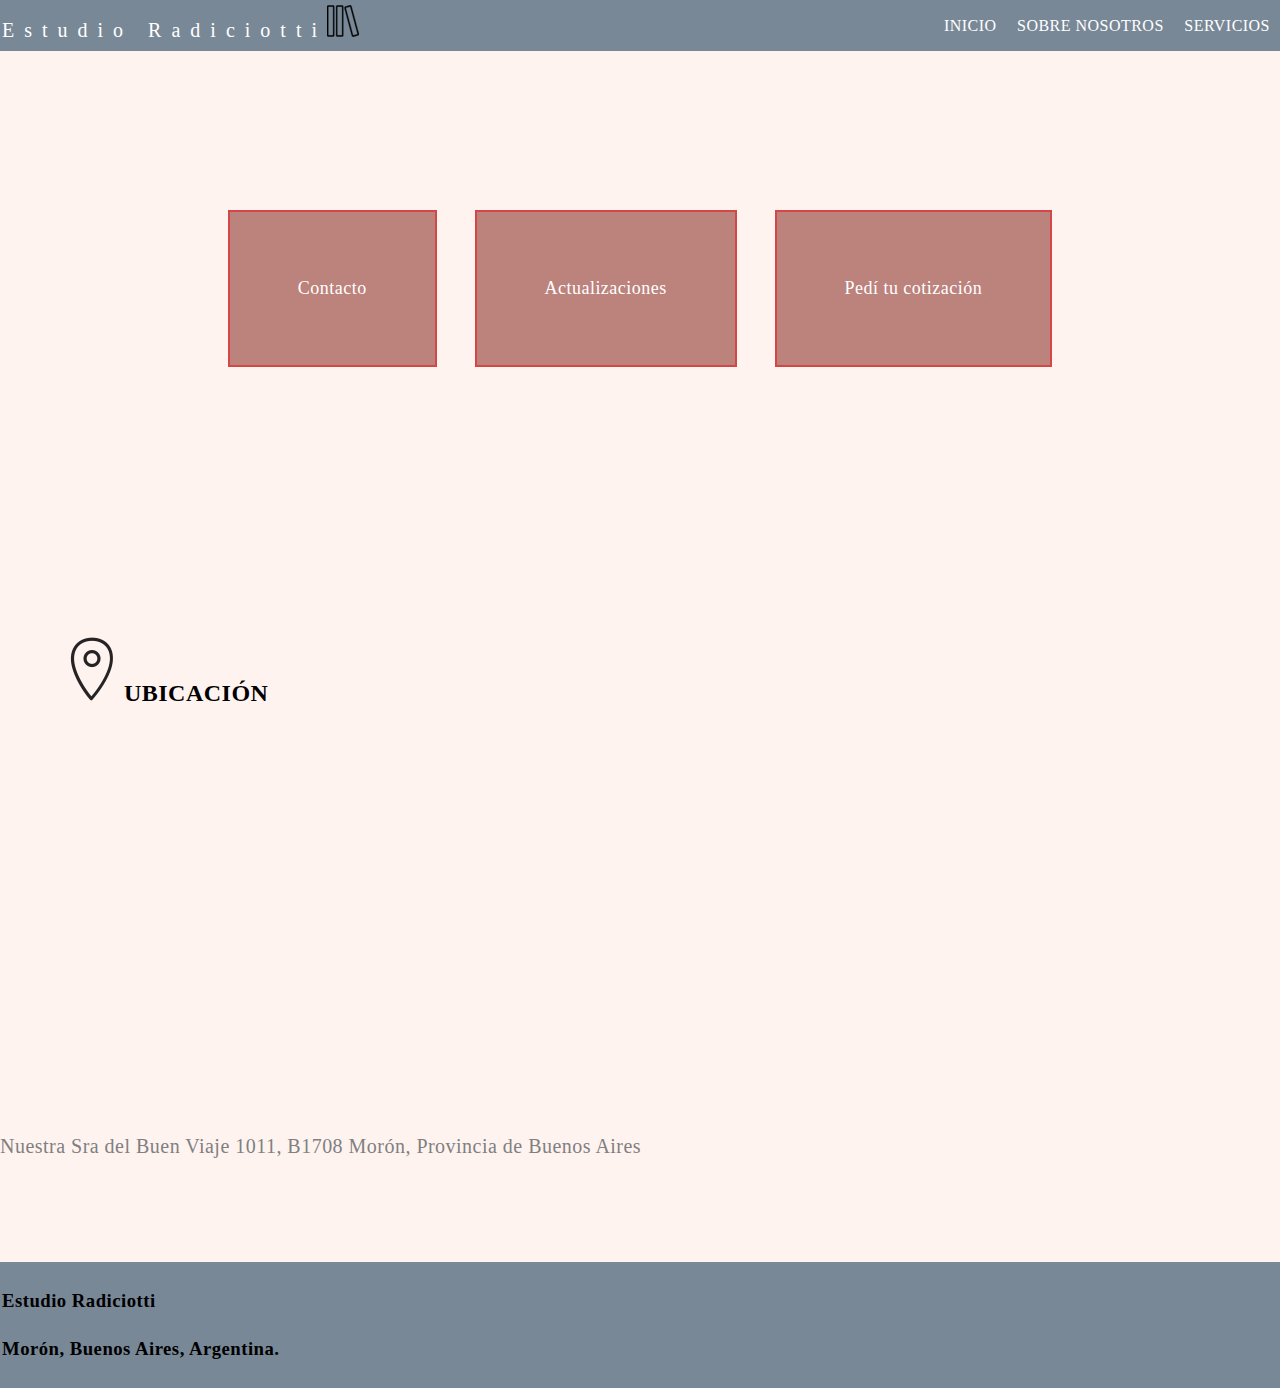
<file: index.html>
<!DOCTYPE html>
<html lang="en">
<head>
    <meta charset="UTF-8">
    <meta http-equiv="X-UA-Compatible" content="IE=edge">
    <meta name="viewport" content="width=device-width, initial-scale=1.0">
    <link rel="stylesheet" href="style.css">
    <link rel="preconnect" href="https://fonts.googleapis.com">
    <link rel="preconnect" href="https://fonts.gstatic.com" crossorigin>
    <link href="https://fonts.googleapis.com/css2?family=Libre+Baskerville:wght@400;700&display=swap" rel="stylesheet">
    <link rel="stylesheet" href="https://cdn.jsdelivr.net/npm/bootstrap@4.6.0/dist/css/bootstrap.min.css" integrity="sha384-B0vP5xmATw1+K9KRQjQERJvTumQW0nPEzvF6L/Z6nronJ3oUOFUFpCjEUQouq2+l" crossorigin="anonymous">
    <title>Document</title>

    
</head>
<body>
    <header class="header">
        <div class="container logo-nav-container">
            <a href="#" class="logo"> Estudio Radiciotti<img src="imagenes/libritos.png"></a>
            <span class="menu-icon">Ver menú</span>
            <nav class="navigation">
                <ul class="show">
                    <li><a href="index.html">INICIO</a></li>
                    <li><a href="sobrenosotros.html">SOBRE NOSOTROS</a></li>
                    <li><a href="servicios.html">SERVICIOS</a></li>
                </ul>
            </nav>
        </div>
    </header>

 
<!-- cuadrados contacto actualizaciones y cotizacion -->
<div class="padreflex">
    <div class="item"> <a href="contacto.html">Contacto</a></div>
    <div class="item"> <a href="actualizaciones.html">Actualizaciones</a></div> 
    <div class="item"> <a href="cotizacion.html">Pedí tu cotización</a></div>
    </div>

    <!-- ubicacion y mapa -->
<section class="ubicacion">
    
    <h2><img src="imagenes/ubi.png.png">UBICACIÓN </h2>
    <iframe src="https://www.google.com/maps/embed?pb=!1m18!1m12!1m3!1d3282.126350748953!2d-58.62517888519349!3d-34.651511867534566!2m3!1f0!2f0!3f0!3m2!1i1024!2i768!4f13.1!3m3!1m2!1s0x95bcc76755462485%3A0xb75b39a42f38b1e0!2sEstudio%20Contable%20Radiciotti!5e0!3m2!1ses!2sar!4v1628700281655!5m2!1ses!2sar" width="400" height="300" style="border:0;" allowfullscreen="" loading="lazy"></iframe>
    <p> Nuestra Sra del Buen Viaje 1011, B1708 Morón, 
        Provincia de Buenos Aires </p>
    </section>
    
    <!-- footer -->
    <footer>
    <h3>Estudio Radiciotti</h3>
    <h3>Morón, Buenos Aires, Argentina.</h3>
    </footer>
    </nav>
   
    <script src="https://code.jquery.com/jquery-3.5.1.slim.min.js" integrity="sha384-DfXdz2htPH0lsSSs5nCTpuj/zy4C+OGpamoFVy38MVBnE+IbbVYUew+OrCXaRkfj" crossorigin="anonymous"></script>
    <script src="https://cdn.jsdelivr.net/npm/bootstrap@4.6.0/dist/js/bootstrap.bundle.min.js" integrity="sha384-Piv4xVNRyMGpqkS2by6br4gNJ7DXjqk09RmUpJ8jgGtD7zP9yug3goQfGII0yAns" crossorigin="anonymous"></script> 

</body>
</html>
</file>
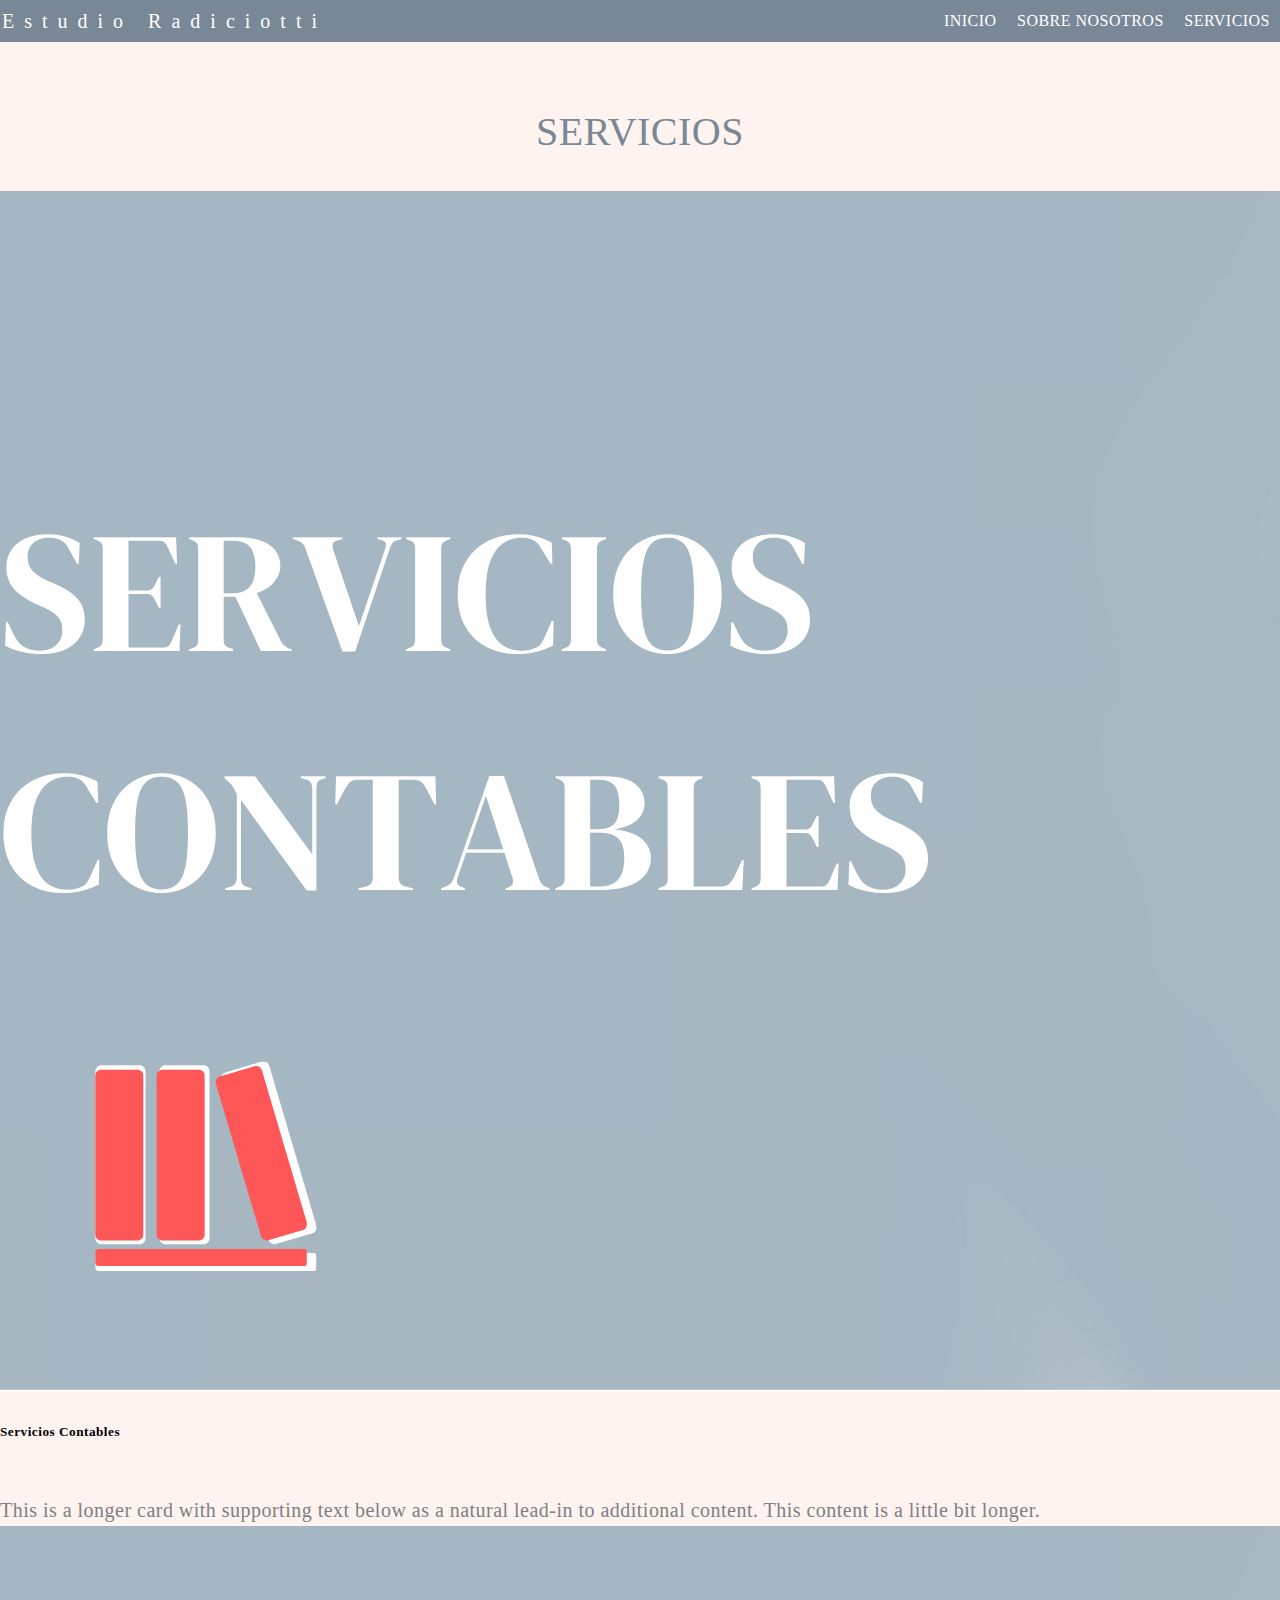
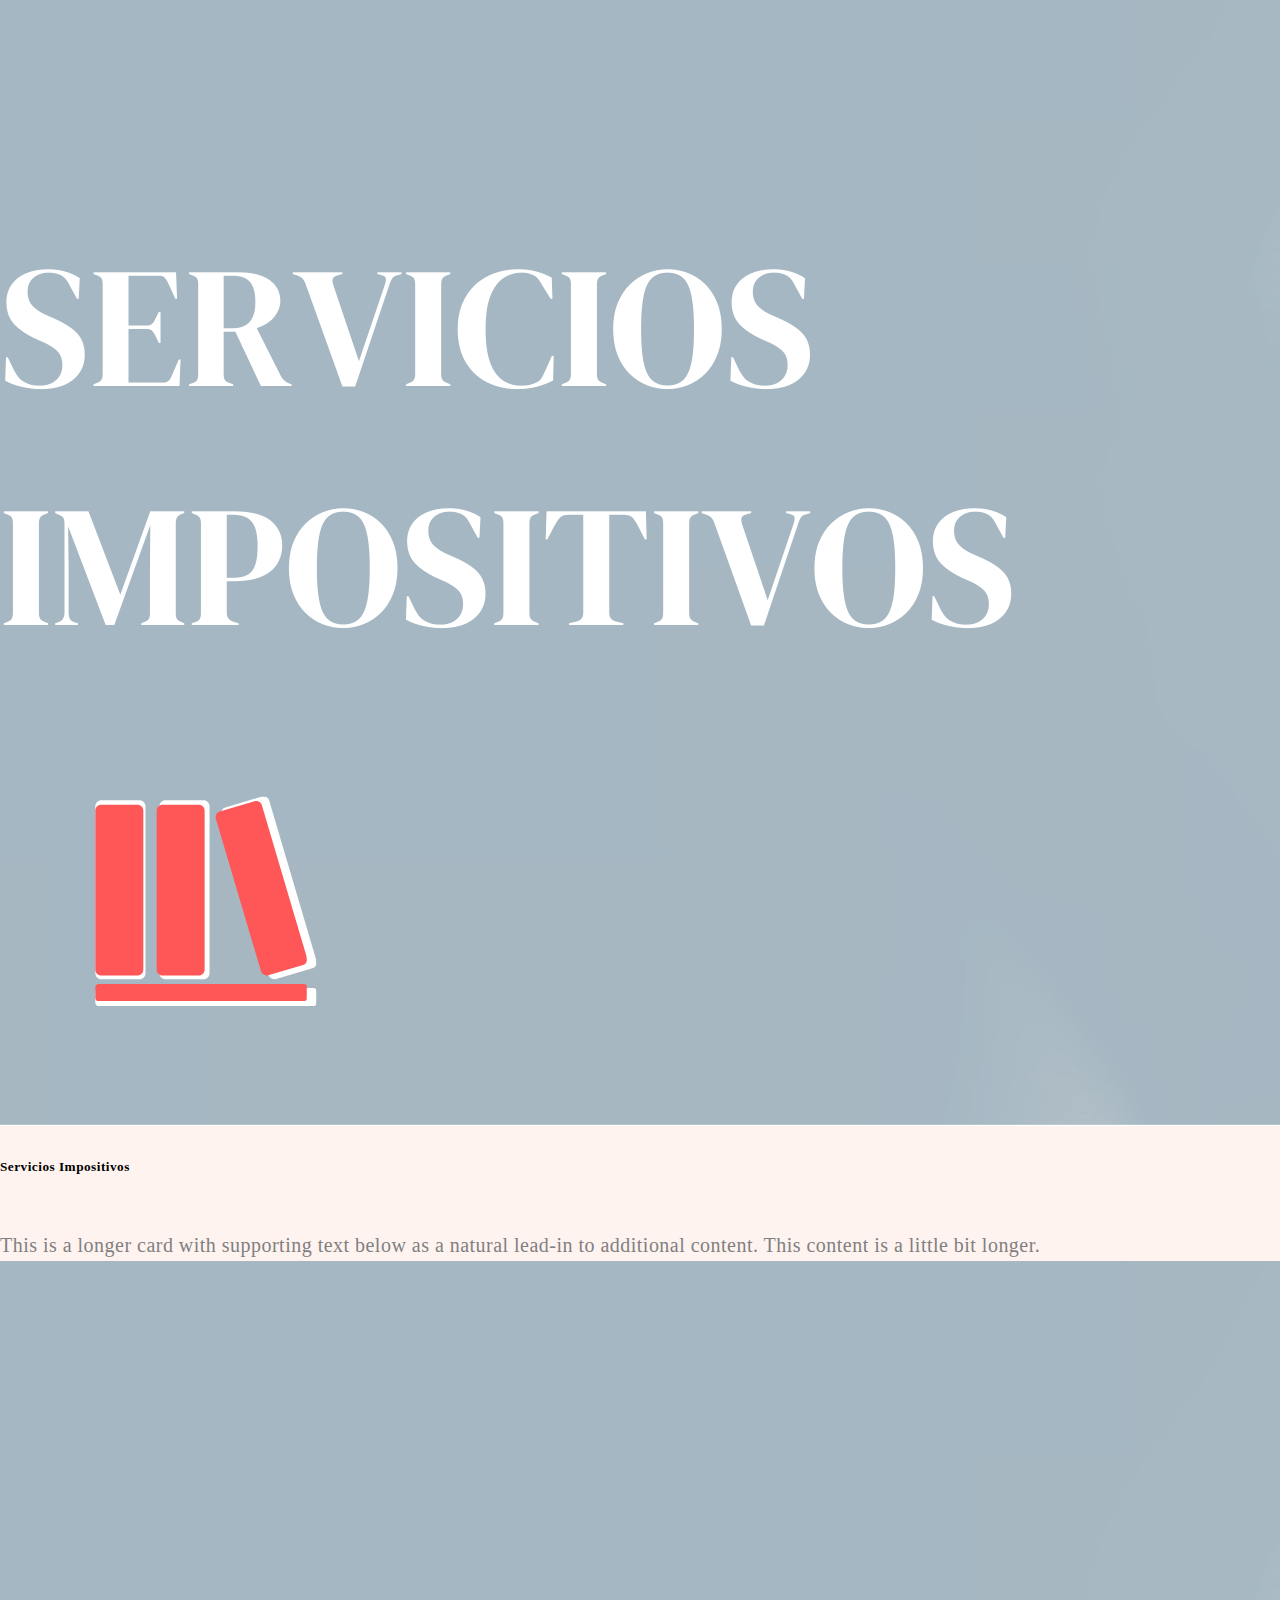
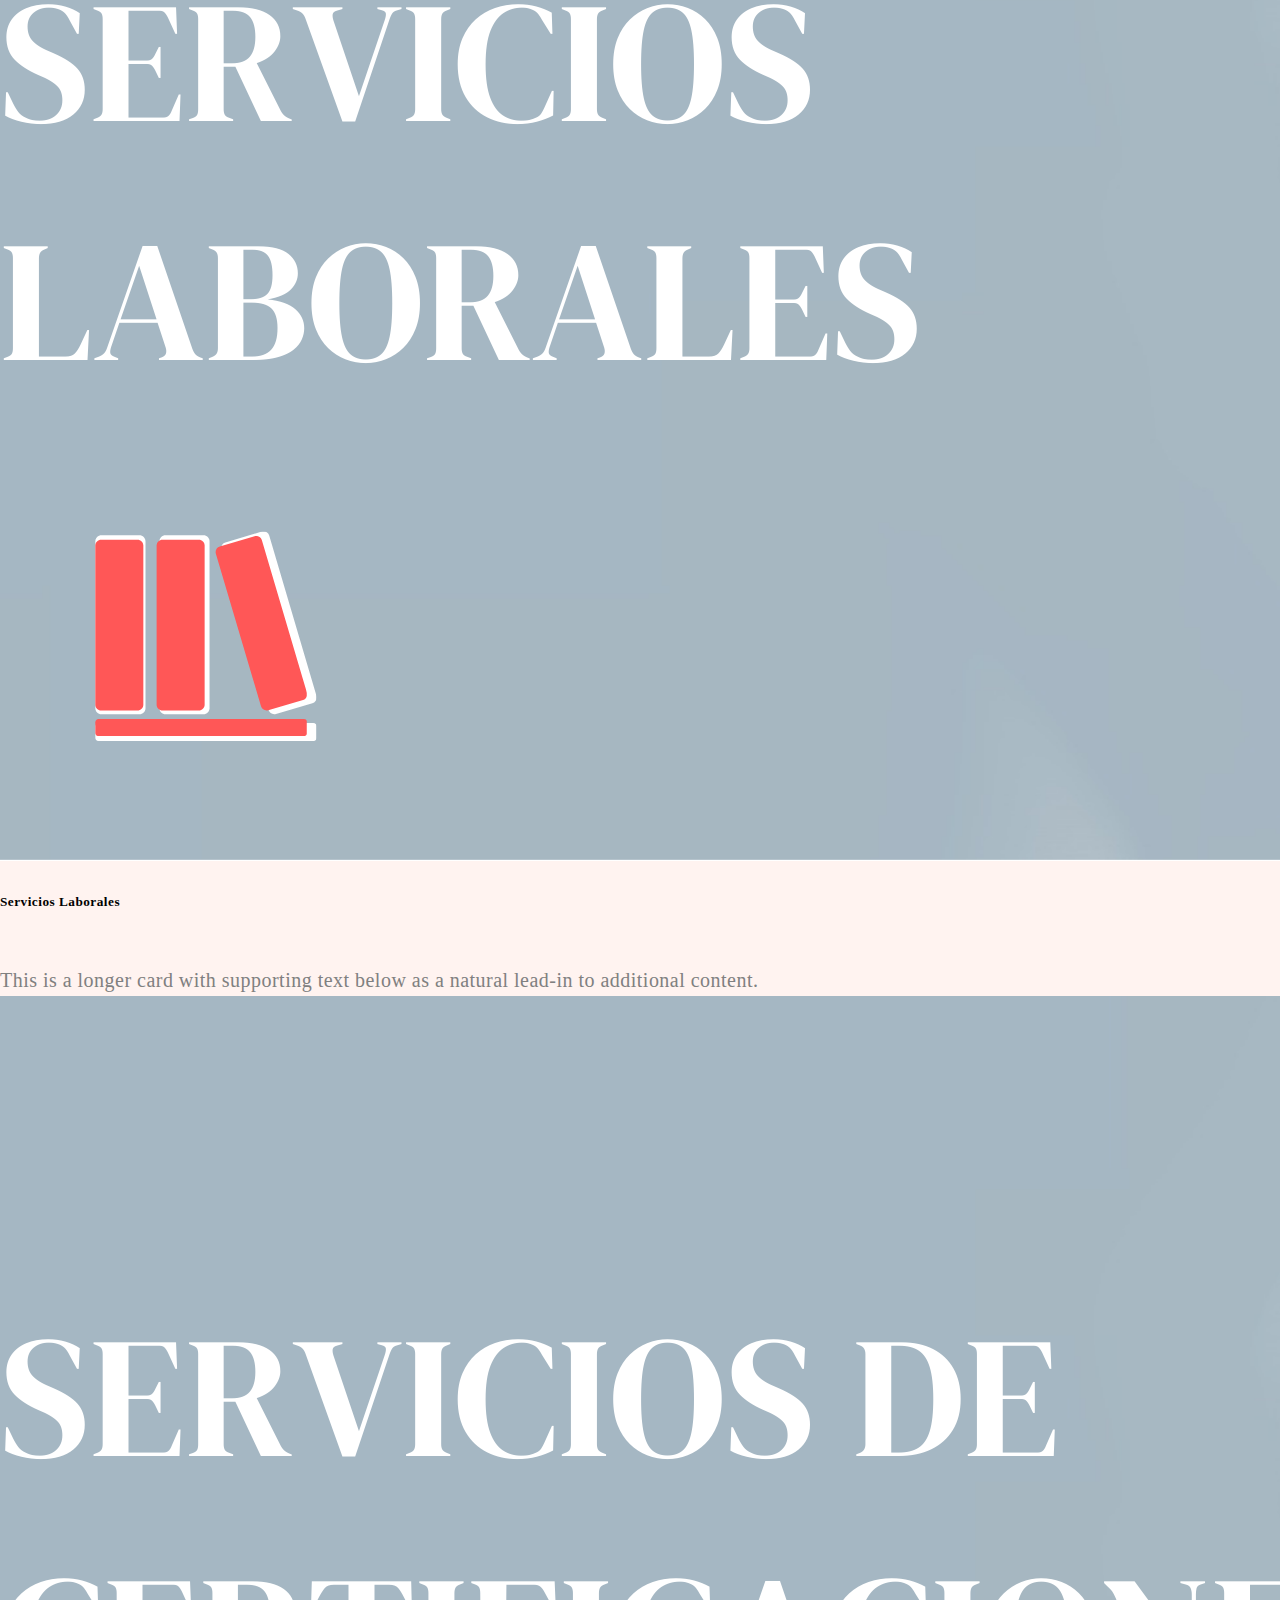
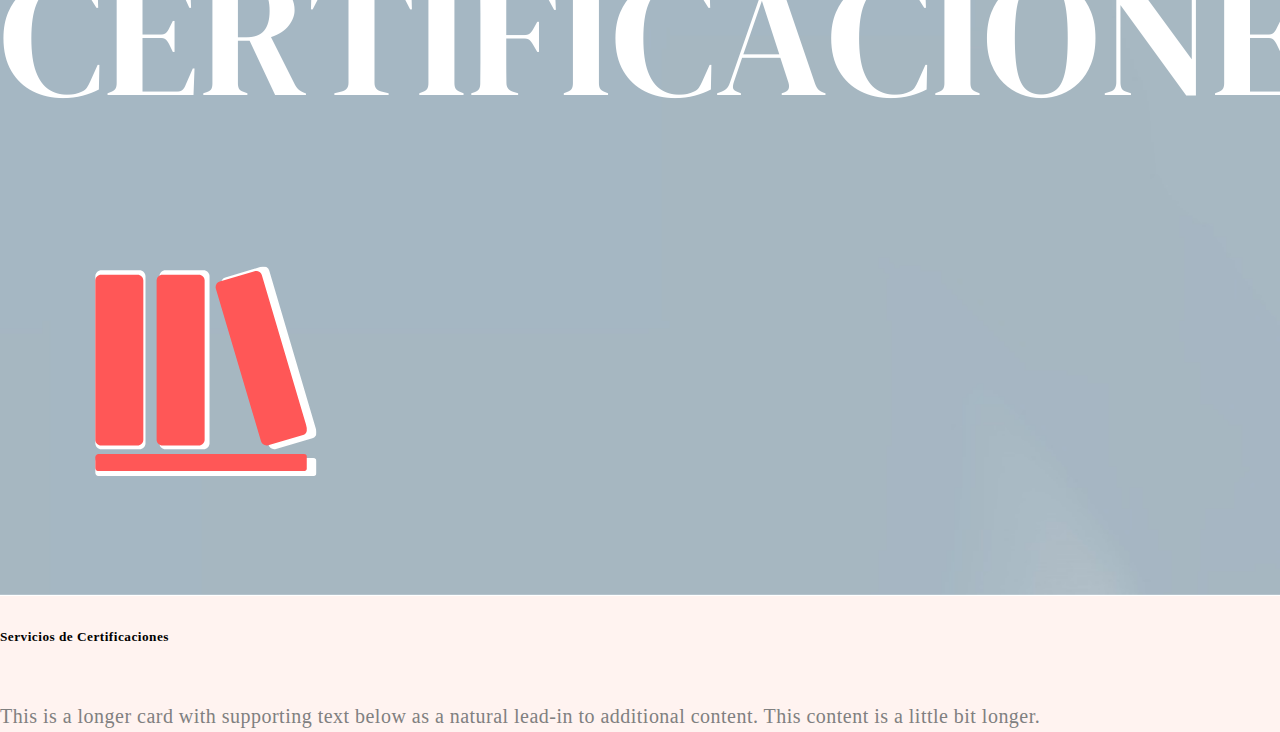
<file: servicios.html>
<!DOCTYPE html>
<html lang="en">
<head>
    <meta charset="UTF-8">
    <meta http-equiv="X-UA-Compatible" content="IE=edge">
    <meta name="viewport" content="width=device-width, initial-scale=1.0">
    <meta name="description" content="Estudio contable Radiciotti -ubicado en Morón- ofrece servicios a responsables inscriptos y pymes, realiza liquidaciones de sueldo, asesoramiento impositivo y societario.">
    <meta name="keywords"  content="Estudio contable, contabilidad, impuestos, afip, arba, moron, castelar, zona oeste">
    <title>Estudio Radiciotti: Servicios</title>
    <link rel="stylesheet" href="style.css">
    <link rel="stylesheet" href="https://cdn.jsdelivr.net/npm/bootstrap@4.6.0/dist/css/bootstrap.min.css" integrity="sha384-B0vP5xmATw1+K9KRQjQERJvTumQW0nPEzvF6L/Z6nronJ3oUOFUFpCjEUQouq2+l" crossorigin="anonymous">
    <title>Document</title>
</head>
<body>
    
    <!-- menu -->
    <header class="header">
        <div class="container logo-nav-container">
            <a href="#" class="logo">Estudio Radiciotti</a>
            <span class="menu-icon">Ver menú</span>
            <nav class="navigation">
                <ul class="show">
                    <li><a href="index.html">INICIO</a></li>
                    <li><a href="sobrenosotros.html">SOBRE NOSOTROS</a></li>
                    <li><a href="servicios.html">SERVICIOS</a></li>
                </ul>
            </nav>
        </div>
    </header>
<!-- servicios y descripcion -->

<h1 class="servicios">SERVICIOS</h1>

<div class="container">
    <div class="row row-cols-2">
        <div class="row row-cols-1 row-cols-md-2">
      <div class="col">
        <div class="col mb-4">
            <div class="card">
              <img src="imagenes/s-contables.png" class="card-img-top" alt="...">
              <div class="card-body">
                <h5 class="card-title">Servicios Contables</h5>
                <p class="card-text">This is a longer card with supporting text below as a natural lead-in to additional content. This content is a little bit longer.</p>
              </div>
            </div>
          </div>
      </div>


      <div class="col">
        <div class="col mb-4">
            <div class="card">
              <img src="imagenes/s-impositivos.png" class="card-img-top" alt="...">
              <div class="card-body">
                <h5 class="card-title">Servicios Impositivos</h5>
                <p class="card-text">This is a longer card with supporting text below as a natural lead-in to additional content. This content is a little bit longer.</p>
              </div>
            </div>
          </div>
         </div>

      <div class="col">
        <div class="col mb-4">
            <div class="card">
              <img src="imagenes/s-laborales.png" class="card-img-top" alt="...">
              <div class="card-body">
                <h5 class="card-title">Servicios Laborales</h5>
                <p class="card-text">This is a longer card with supporting text below as a natural lead-in to additional content.</p>
              </div>
            </div>
          </div>
      </div>
     
     
     <div class="col">
        <div class="col mb-4">
            <div class="card">
              <img src="imagenes/s-certificaciones.png" class="card-img-top" alt="...">
              <div class="card-body">
                <h5 class="card-title">Servicios de Certificaciones</h5>
                <p class="card-text">This is a longer card with supporting text below as a natural lead-in to additional content. This content is a little bit longer.</p>
              </div>
            </div>
          </div>
     </div>
    </div>
  </div>
   </div>






<script src="https://code.jquery.com/jquery-3.5.1.slim.min.js" integrity="sha384-DfXdz2htPH0lsSSs5nCTpuj/zy4C+OGpamoFVy38MVBnE+IbbVYUew+OrCXaRkfj" crossorigin="anonymous"></script>
<script src="https://cdn.jsdelivr.net/npm/bootstrap@4.6.0/dist/js/bootstrap.bundle.min.js" integrity="sha384-Piv4xVNRyMGpqkS2by6br4gNJ7DXjqk09RmUpJ8jgGtD7zP9yug3goQfGII0yAns" crossorigin="anonymous"></script>
</body>
</html>
</file>
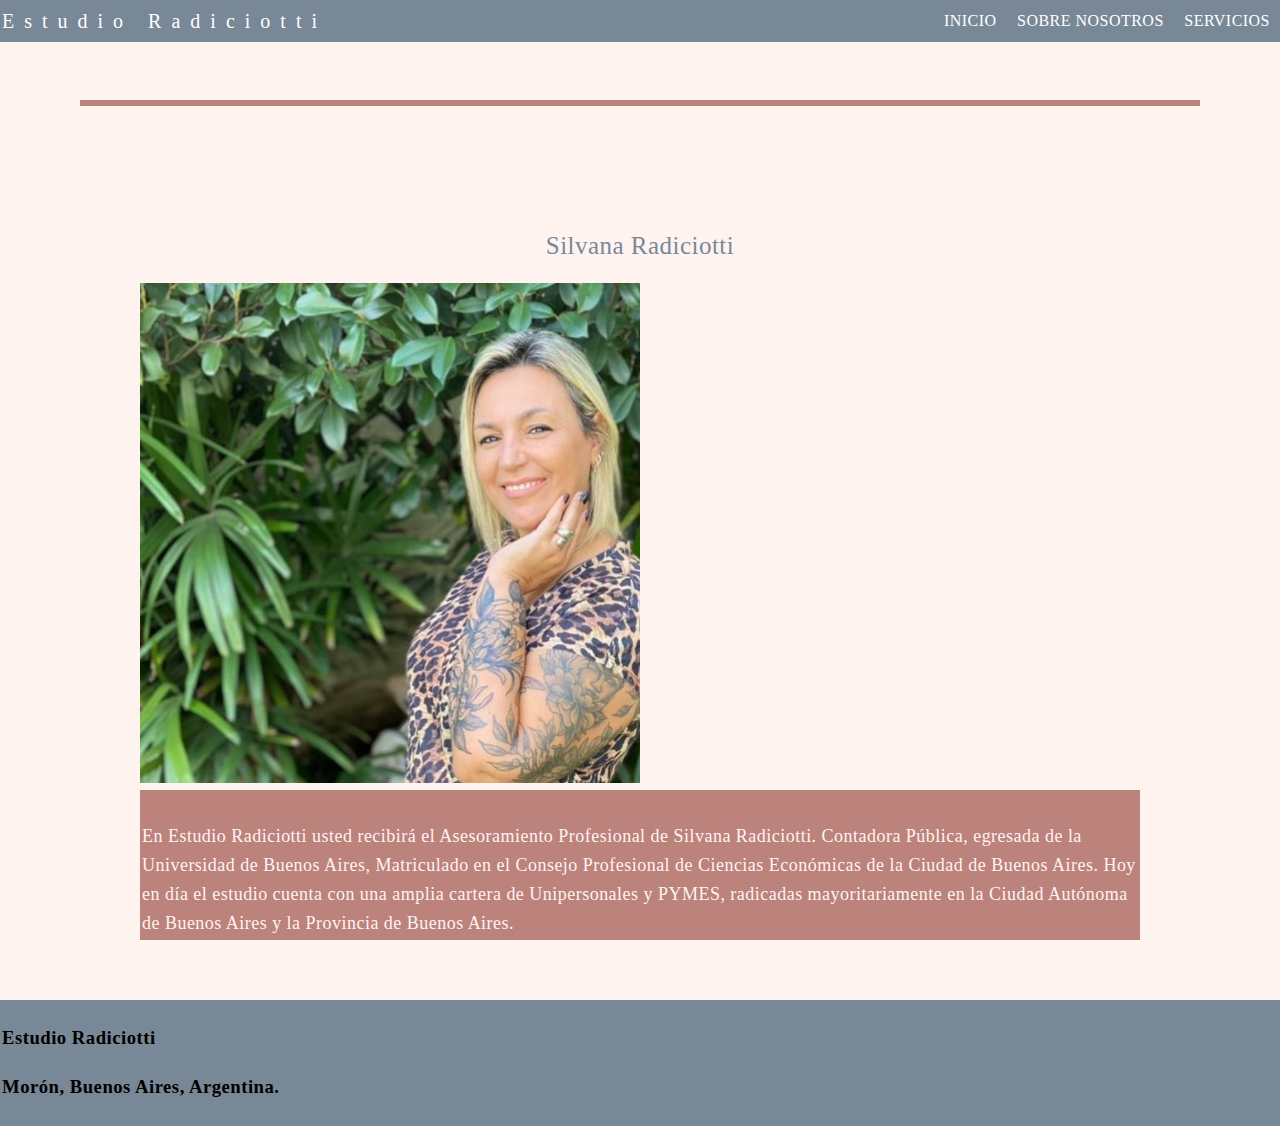
<file: sobrenosotros.html>
<!DOCTYPE html>
<html lang="en">
<head>
    <meta charset="UTF-8">
    <meta http-equiv="X-UA-Compatible" content="IE=edge">
    <meta name="viewport" content="width=device-width, initial-scale=1.0">
    <link rel="stylesheet" href="style.css">
    <link rel="preconnect" href="https://fonts.googleapis.com">
    <link rel="preconnect" href="https://fonts.gstatic.com" crossorigin>
    <link href="https://fonts.googleapis.com/css2?family=Libre+Baskerville:wght@400;700&display=swap" rel="stylesheet">
    <link href="https://fonts.googleapis.com/css2?family=Libre+Baskerville:wght@400;700&display=swap" rel="stylesheet">    
    <link rel="stylesheet" href="https://cdn.jsdelivr.net/npm/bootstrap@4.6.0/dist/css/bootstrap.min.css" integrity="sha384-B0vP5xmATw1+K9KRQjQERJvTumQW0nPEzvF6L/Z6nronJ3oUOFUFpCjEUQouq2+l" crossorigin="anonymous">
    <title>Document</title>
</head>
<body>
     <!-- menu -->
     <header class="header">
        <div class="container logo-nav-container">
            <a href="#" class="logo">Estudio Radiciotti</a>
            <span class="menu-icon">Ver menú</span>
            <nav class="navigation">
                <ul class="show">
                    <li><a href="index.html">INICIO</a></li>
                    <li><a href="sobrenosotros.html">SOBRE NOSOTROS</a></li>
                   
                    <li><a href="servicios.html">SERVICIOS</a></li>
                </ul>
            </nav>
        </div>
    </header>
<!-- perfil contadora -->
<div class="sobrenosotros">
    <h1 class="titulo">Silvana Radiciotti</h1>
    
    <img src="imagenes/fotocontadora.jpeg" width="500" height="500" alt="descripcion de la imagen" title="foto de la contadora Silvana Radiciotti">
   
    <p>En Estudio Radiciotti usted recibirá el Asesoramiento Profesional de Silvana Radiciotti. Contadora Pública, egresada de la Universidad de Buenos Aires, Matriculado en el Consejo Profesional de Ciencias Económicas de la Ciudad de Buenos Aires.
     Hoy en día el estudio cuenta con una amplia cartera de Unipersonales y PYMES, radicadas mayoritariamente en la Ciudad Autónoma de Buenos Aires y la Provincia de Buenos Aires.</p>

</div>

</div>

<!-- footer -->
<footer>
    <h3>Estudio Radiciotti</h3>
    <h3>Morón, Buenos Aires, Argentina.</h3>
    </footer>
    </nav>

    <script src="https://code.jquery.com/jquery-3.5.1.slim.min.js" integrity="sha384-DfXdz2htPH0lsSSs5nCTpuj/zy4C+OGpamoFVy38MVBnE+IbbVYUew+OrCXaRkfj" crossorigin="anonymous"></script>
    <script src="https://cdn.jsdelivr.net/npm/bootstrap@4.6.0/dist/js/bootstrap.bundle.min.js" integrity="sha384-Piv4xVNRyMGpqkS2by6br4gNJ7DXjqk09RmUpJ8jgGtD7zP9yug3goQfGII0yAns" crossorigin="anonymous"></script>
    
</body>
</html>
</file>
<file: style.css>
body {
    background-color: #fff3f0;
    margin: 0;
    padding:0;
}



header{
    background-color:#798897 ;
    color: white;
    padding: 5px 2px;

    position: fixed;
    left: 0;
    top: 0;
    right: 0;
}

.header a {
    color: white;
    text-decoration: none;
}

.logo-nav-container{
    display: flex;
    justify-content: space-between;
    align-items: center;
    flex-wrap: wrap;
}
.menu-icon{
    display: none;
}
.logo {
    letter-spacing: 10px;
    font-size: 20px;
}

.navigation ul {
    margin: 0;
    padding: 0;
    list-style: none;
}

.navigation ul li {
    display: inline-block;
}

.navigation ul li a {
    display: block;
    padding: 2px 8px;
    transition: all 0.4s linear;
    border-radius: 5px;
}
.navigation ul li a:hover {
    background: grey;

}



.padreflex {
    display: flex;
    flex-direction: row;
    justify-content: center;
    justify-content: space-evenly;
    padding: 200px;
}
.item {
      background-color: #bc827c;
      padding: 60px;
      margin: 10px;
      border: double 2px #d54646;

    }

.item a {
    text-decoration: none;
    color: white;
    font-size: 18px;
    display: block;
    padding: 2px 8px;
    transition: all 0.4s linear;
    border-radius: 10px;

}

.item a:hover {
    background: grey;
}

.ubicacion {
    margin: auto;
    padding-top: auto;
    padding-bottom: 100px;
}
h2{
    margin: 60px;
    padding-bottom: 20px;
}
p {
    margin: auto;
    font-size: 20px;
    color: gray;
    padding-top: 30px;
}


footer{
    background-color: #798897;
    padding: 5px 2px;
    margin-top: auto;
}

.h3 {
    color: white;
    font-size: 15px;
    text-align: center;
}

.sobrenosotros{
    margin: auto;
    width: 100%;
    max-width: 1000px;
    padding: 60px;
    margin-top: 100px;
    border-top: 6px solid #bc827c;

}
.sobrenosotros p{
    font-size: 18px;
    font-weight: 300;
    border: solid 2px #bc827c;
    background-color: #bc827c;
    color: #fff3f0;
    

}

.titulo{
    font-size: 25px;
    margin-top: 60px;
    color: #798897;

}

body{
    width: 100%;
    height: 100%;
    letter-spacing: 0.03em;
    line-height: 1.6;

}

h1{
text-align: center;
font-size: 40px;
color: #798897;
margin-top: 100px;
font-weight: 100;
}

.grid-container{
    display: grid;
    margin: 40px 0 40px 0;
    grid-template-columns: repeat(4, 25%);
    grid-template-rows: repeat(3, 200px);
    gap: 1px 1px;
    text-align: center;
    justify-content: stretch;
    font-size: 1.5rem;
    grid-template-areas: "banner banner banner banner" 
    "noticiauno noticiauno noticiados noticiados"
    "noticiatres noticiatres noticiacuatro noticiacuatro"
}

.banner{
    grid-area: banner;
    background-color: #fff3f0;
    text-decoration: gray;
    font-family:'Noto Sans', sans-serif;

    

}

.noticiauno{
    grid-area: noticiauno;
    background-color: #798897;
    }

 .noticiauno a{
    color: #fff3f0; 
    text-decoration: none;
    transition: all 0.4s linear;
    border-radius: 5px;
    font-family:'Noto Sans', sans-serif;
    font-size: xx-large;
 }   

.noticiados{
    grid-area: noticiados;
    background-color: #bc827c;

}
.noticiados a {
    color: #fff3f0; 
    text-decoration: none;
    transition: all 0.4s linear;
    border-radius: 5px;
    font-family:'Noto Sans', sans-serif;
    font-size: xx-large;
    
}
.noticiatres{
    grid-area: noticiatres;
    background-color: #bc827c;

}
.noticiatres a{
    color: #fff3f0; 
    text-decoration: none;
    transition: all 0.4s linear;
    border-radius: 5px;
    font-family:'Noto Sans', sans-serif;
    font-size: xx-large;
}
.noticiacuatro{
    grid-area: noticiacuatro;
    background-color: #798897;
}
.noticiacuatro a{
    color: #fff3f0; 
    text-decoration: none;
    transition: all 0.4s linear;
    border-radius: 5px;
    font-family:'Noto Sans', sans-serif;
    font-size: xx-large;
}










@media only screen and (max-width: 767px) {
    .menu-icon{
        display: block;
        cursor: pointer;
    }

    .navigation{
        width:100%;
    }

    .navigation ul {
        display: none;
    }

    
    .navigation ul.show {
        display: block;
    }

    .navigation ul li {
        display: block;
        margin-top: 2px;
    }
    
    .navigation ul li a {
        display: block;
        padding: 2px 0;
        transition: all 0.4s linear;
        border-radius: 5px;
    }
    .navigation ul li a:hover {
        background: grey;
    
    }

    .padreflex {
        width: 100%;

    }
    .item {
          display: block;
    
        }
    
    .item a {
       display: block;
    }
    
    .item a:hover {
        background: grey;
    }
    



    .ubicacion {
        width: 100%;
    }
    h2{
        display: inline-block;

        }
    
        p {
        display: block;
    }
    
    footer{
        width: 100%;
    }
    .h3 {
        display: inline-block;
    }
}
</file>
